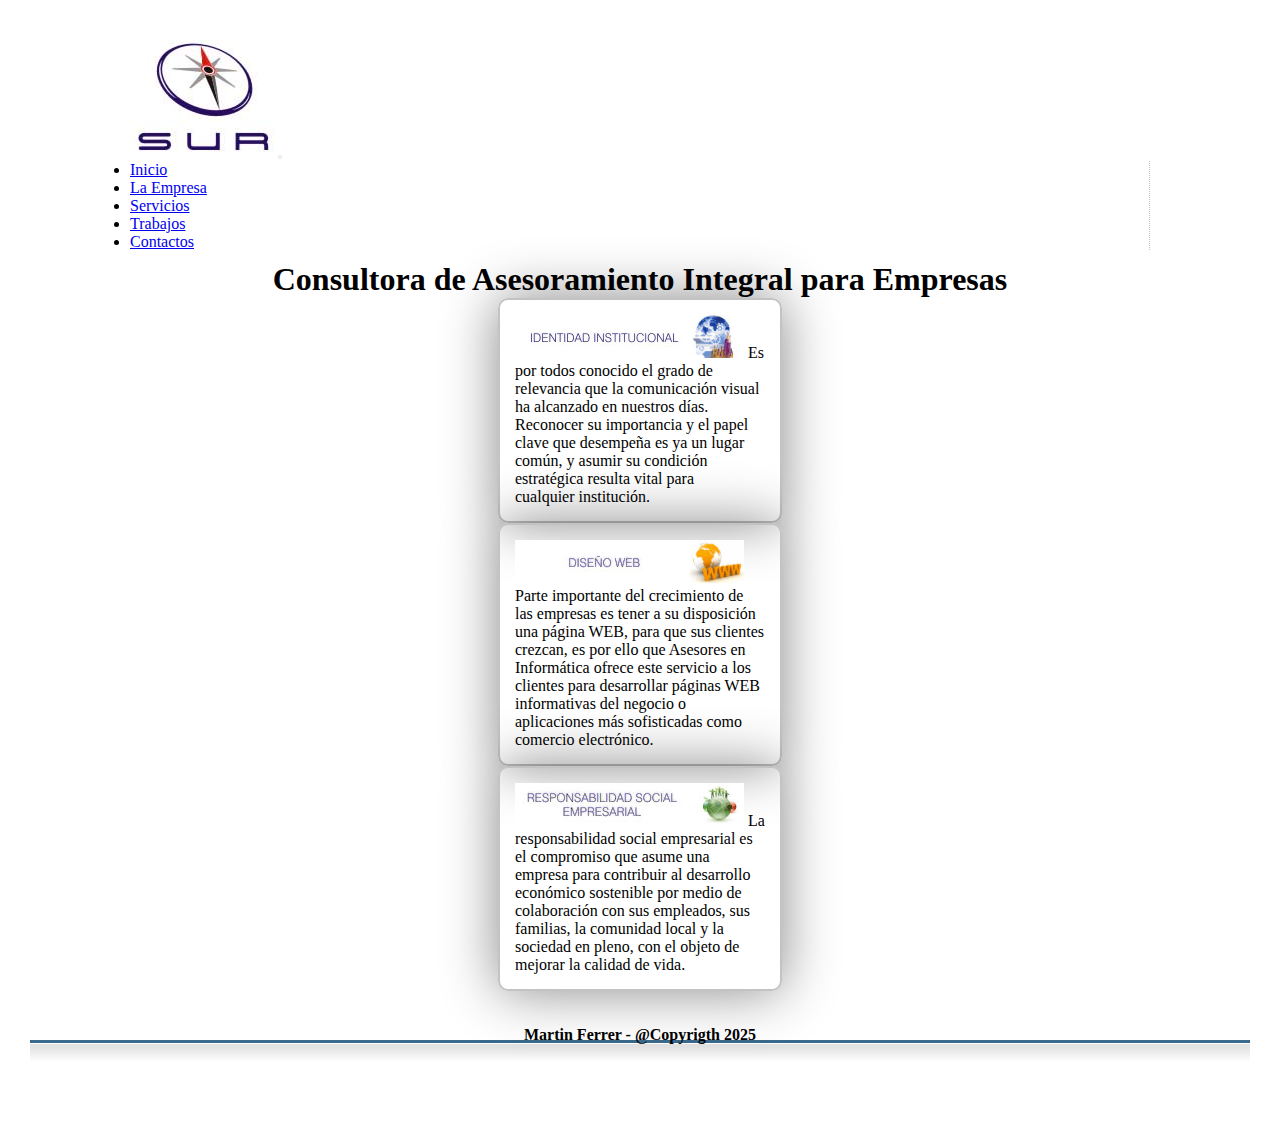
<file: index.html>
<!DOCTYPE html>
<html lang="en">

<head>
	<meta charset="UTF-8" />
	<meta name="viewport" content="width=device-width, initial-scale=1.0" />
	<link href="https://cdn.jsdelivr.net/npm/bootstrap@5.3.8/dist/css/bootstrap.min.css" rel="stylesheet"
		integrity="sha384-sRIl4kxILFvY47J16cr9ZwB07vP4J8+LH7qKQnuqkuIAvNWLzeN8tE5YBujZqJLB" crossorigin="anonymous" />
	<title>Sur - Consultora Integral</title>
	<link rel="stylesheet" href="assets/css/style.css" />
</head>

<body>
	<header>
		<!-- navegador bootstrap   -->
		<nav class="navbar navbar-expand-lg bg-body-tertiary">
			<div class="container-fluid">
				<a class="navbar-brand" href="#"><img src="assets/img/logo.jpg" /></a>
				<button class="navbar-toggler" type="button" data-bs-toggle="collapse"
					data-bs-target="#navbarSupportedContent" aria-controls="navbarSupportedContent"
					aria-expanded="false" aria-label="Toggle navigation">
					<span class="navbar-toggler-icon"></span>
				</button>
				<div class="collapse navbar-collapse" id="navbarSupportedContent">
					<ul class="navbar-nav me-auto mb-2 mb-lg-0">
						<li class="nav-item">
							<a class="nav-link active" aria-current="page" href="index.html">Inicio</a>
						</li>
						<li class="nav-item">
							<a class="nav-link" href="./pages/empresa.html">La Empresa</a>
						</li>
						<li class="nav-item">
							<a class="nav-link" href="./pages/servicios.html">Servicios</a>
						</li>
						<li class="nav-item">
							<a class="nav-link" href="./pages/trabajos.html">Trabajos</a>
						</li>
						<li class="nav-item">
							<a class="nav-link" href="./pages/contacto.html">Contactos</a>
						</li>
					</ul>
				</div>
			</div>
		</nav>
		<!-- <img src="assets/img/imagen.jpg"/> -->
	</header>
	<main>
		<h1>Consultora de Asesoramiento Integral para Empresas</h1>
		<!-- Clases de bootstrap -->
		<section class="container">
			<!-- <div class="container"> -->
			<div class="row">
				<div class="col-12 col-md-6 col-lg-4">
					<div class="contenedor1">
					<p>
						<img src="assets/img/ide.jpg" alt="">
						Es por todos conocido el grado de relevancia que la comunicación visual ha alcanzado en nuestros
						días. Reconocer su importancia y el papel clave que desempeña es ya un lugar común, y asumir su
						condición estratégica resulta vital para cualquier institución.
					</p>
					</div>
				</div>
				<div class="col-12 col-md-6 col-lg-4">
					<div class="contenedor1">
					<p>
						<img src="assets/img/web.jpg" alt="">
						Parte importante del crecimiento de las empresas es tener a su disposición una página WEB, para
						que sus clientes crezcan, es por ello que Asesores en Informática ofrece este servicio a los
						clientes para desarrollar páginas WEB informativas del negocio o aplicaciones más sofisticadas
						como comercio electrónico.
					</p>
					</div>
				</div>
				<div class="col-12 col-md-6 col-lg-4">
					<div class="contenedor1">
					<p>
						<img src="assets/img/rse.jpg" alt="">
						La responsabilidad social empresarial es el compromiso que asume una empresa para contribuir al
						desarrollo económico sostenible por medio de colaboración con sus empleados, sus familias, la
						comunidad local y la sociedad en pleno, con el objeto de mejorar la calidad de vida.
					</p>
					</div>
				</div>
			</div>
		</section>
	</main>
	<aside></aside>
	<footer>
		Martin Ferrer - @Copyrigth 2025
	</footer>
	<script src="https://cdn.jsdelivr.net/npm/bootstrap@5.3.8/dist/js/bootstrap.bundle.min.js"
		integrity="sha384-FKyoEForCGlyvwx9Hj09JcYn3nv7wiPVlz7YYwJrWVcXK/BmnVDxM+D2scQbITxI"
		crossorigin="anonymous"></script>
</body>

</html>
</file>
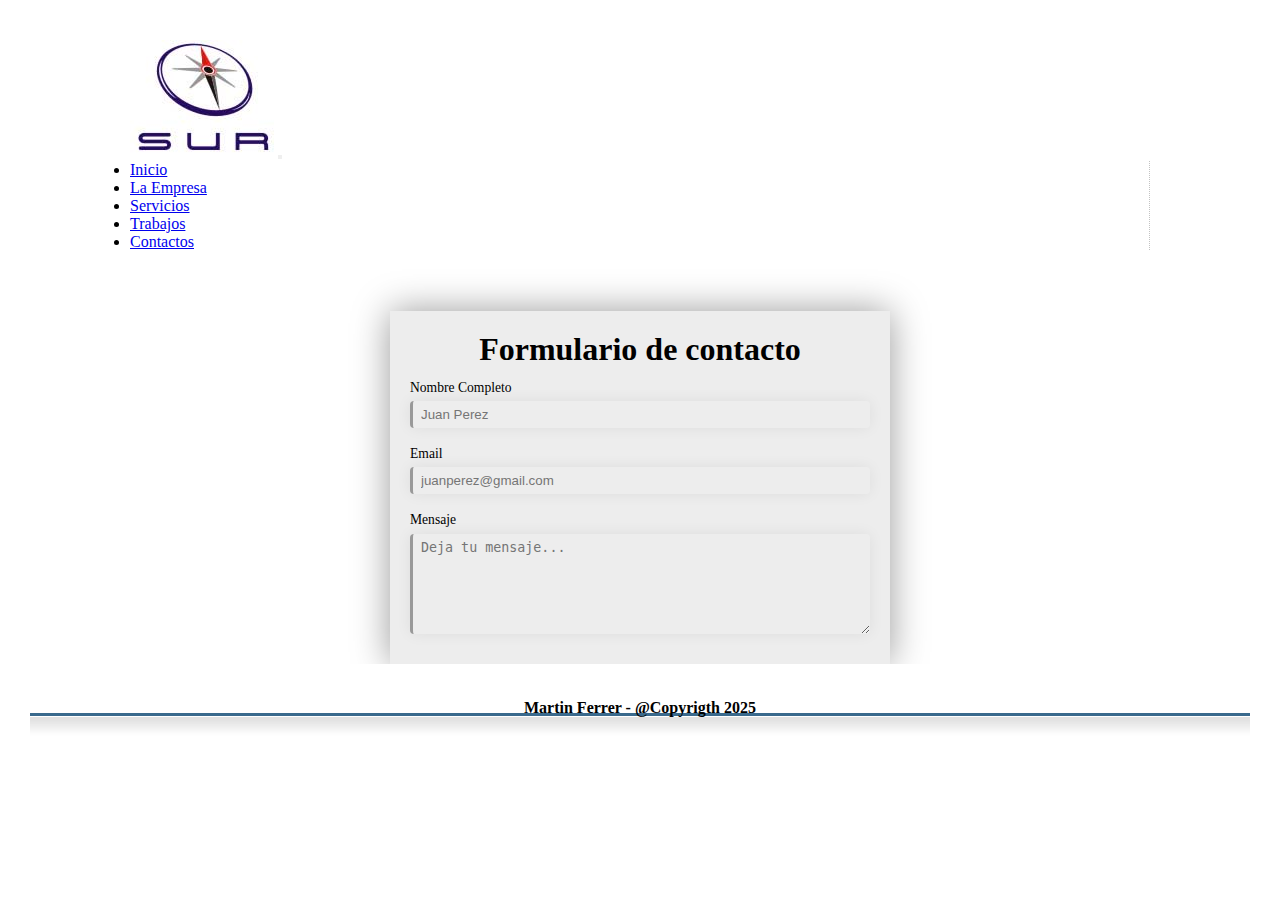
<file: pages/contacto.html>
<!DOCTYPE html>
<html lang="en">

<head>
	<meta charset="UTF-8" />
	<meta name="viewport" content="width=device-width, initial-scale=1.0" />
	<link href="https://cdn.jsdelivr.net/npm/bootstrap@5.3.8/dist/css/bootstrap.min.css" rel="stylesheet"
		integrity="sha384-sRIl4kxILFvY47J16cr9ZwB07vP4J8+LH7qKQnuqkuIAvNWLzeN8tE5YBujZqJLB" crossorigin="anonymous" />
	<title>Sur - Consultora Integral</title>
	<link rel="stylesheet" href="../assets/css/style.css" />
</head>

<body>
	<header>
		<!-- navegador bootstrap   -->
		<nav class="navbar navbar-expand-lg bg-body-tertiary">
			<div class="container-fluid">
				<a class="navbar-brand" href="#"><img src="../assets/img/logo.jpg" /></a>
				<button class="navbar-toggler" type="button" data-bs-toggle="collapse"
					data-bs-target="#navbarSupportedContent" aria-controls="navbarSupportedContent"
					aria-expanded="false" aria-label="Toggle navigation">
					<span class="navbar-toggler-icon"></span>
				</button>
				<div class="collapse navbar-collapse" id="navbarSupportedContent">
					<ul class="navbar-nav me-auto mb-2 mb-lg-0">
						<li class="nav-item">
							<a class="nav-link active" aria-current="page" href="../index.html">Inicio</a>
						</li>
						<li class="nav-item">
							<a class="nav-link" href="empresa.html">La Empresa</a>
						</li>
						<li class="nav-item">
							<a class="nav-link" href="servicios.html">Servicios</a>
						</li>
						<li class="nav-item">
							<a class="nav-link" href="trabajos.html">Trabajos</a>
						</li>
						<li class="nav-item">
							<a class="nav-link" href="contacto.html">Contactos</a>
						</li>
					</ul>
				</div>
			</div>
		</nav>
		<!-- <img src="assets/img/imagen.jpg"/> -->
	</header>
	<main>
		<form>
			<h1>Formulario de contacto</h1>
			<div class="form_input">
				<label>Nombre Completo</label>
				<input type="text" placeholder="Juan Perez">
			</div>
			<div class="form_input">
				<label>Email</label>
				<input type="email" placeholder="juanperez@gmail.com">
			</div>
			<div class="form_input">
				<label>Mensaje</label>
				<textarea name="" id="" placeholder="Deja tu mensaje..."></textarea>
			</div>
		</form>
	</main>
	<footer>
		Martin Ferrer - @Copyrigth 2025
	</footer>
	<script src="https://cdn.jsdelivr.net/npm/bootstrap@5.3.8/dist/js/bootstrap.bundle.min.js"
		integrity="sha384-FKyoEForCGlyvwx9Hj09JcYn3nv7wiPVlz7YYwJrWVcXK/BmnVDxM+D2scQbITxI"
		crossorigin="anonymous"></script>
</body>

</html>
</file>
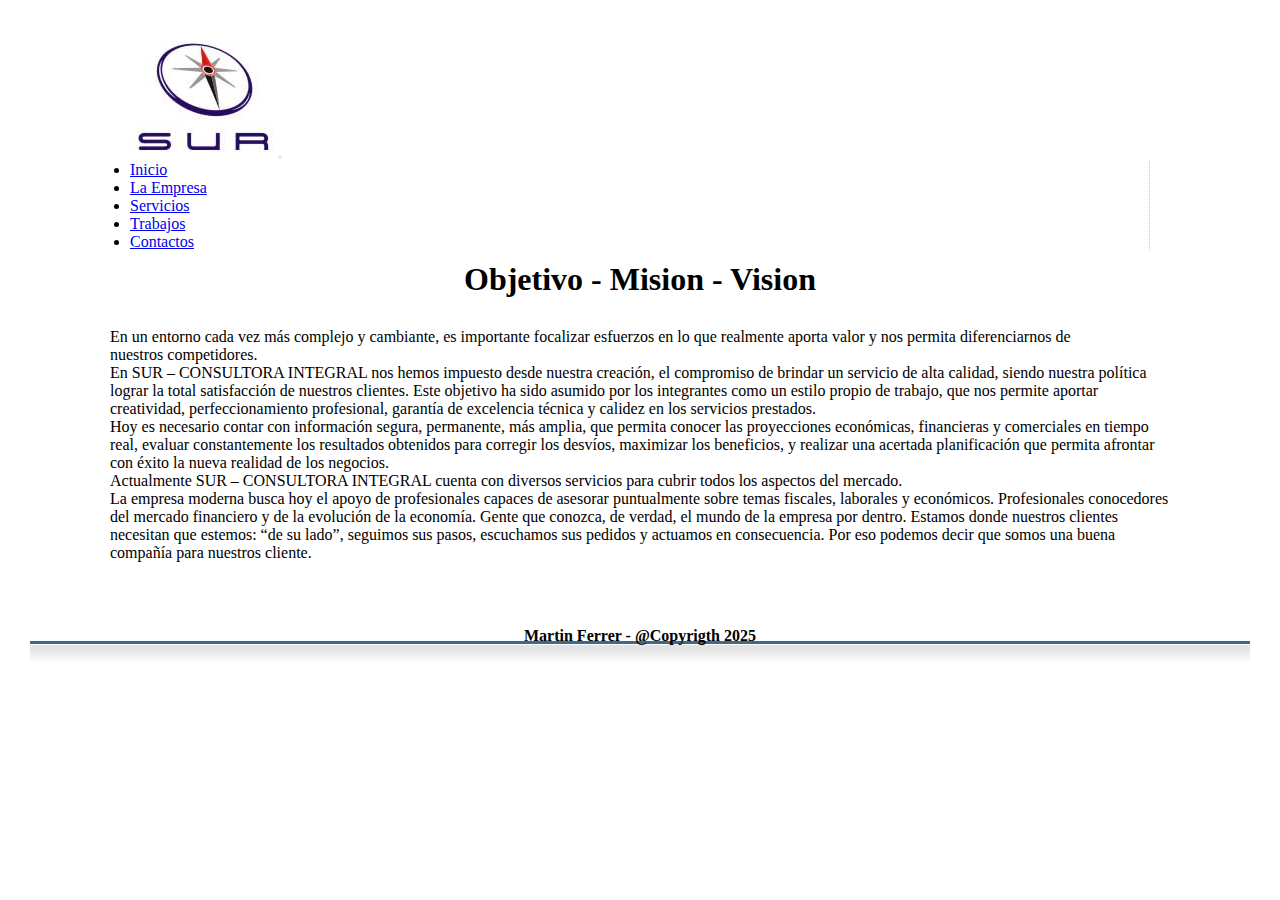
<file: pages/empresa.html>
<!DOCTYPE html>
<html lang="en">

<head>
	<meta charset="UTF-8" />
	<meta name="viewport" content="width=device-width, initial-scale=1.0" />
	<link href="https://cdn.jsdelivr.net/npm/bootstrap@5.3.8/dist/css/bootstrap.min.css" rel="stylesheet"
		integrity="sha384-sRIl4kxILFvY47J16cr9ZwB07vP4J8+LH7qKQnuqkuIAvNWLzeN8tE5YBujZqJLB" crossorigin="anonymous" />
	<title>Sur - Consultora Integral</title>
	<link rel="stylesheet" href="../assets/css/style.css" />
</head>

<body>
	<header>
		<!-- navegador bootstrap   -->
		<nav class="navbar navbar-expand-lg bg-body-tertiary">
			<div class="container-fluid">
				<a class="navbar-brand" href="#"><img src="../assets/img/logo.jpg" /></a>
				<button class="navbar-toggler" type="button" data-bs-toggle="collapse"
					data-bs-target="#navbarSupportedContent" aria-controls="navbarSupportedContent"
					aria-expanded="false" aria-label="Toggle navigation">
					<span class="navbar-toggler-icon"></span>
				</button>
				<div class="collapse navbar-collapse" id="navbarSupportedContent">
					<ul class="navbar-nav me-auto mb-2 mb-lg-0">
						<li class="nav-item">
							<a class="nav-link active" aria-current="page" href="../index.html">Inicio</a>
						</li>
						<li class="nav-item">
							<a class="nav-link" href="empresa.html">La Empresa</a>
						</li>
						<li class="nav-item">
							<a class="nav-link" href="servicios.html">Servicios</a>
						</li>
						<li class="nav-item">
							<a class="nav-link" href="trabajos.html">Trabajos</a>
						</li>
						<li class="nav-item">
							<a class="nav-link" href="contacto.html">Contactos</a>
						</li>
					</ul>
				</div>
			</div>
		</nav>
		<!-- <img src="assets/img/imagen.jpg"/> -->
	</header>
	<main>
		<h1>Objetivo - Mision - Vision</h1>
		<!-- Clases de bootstrap -->
		<div>
			<section class="section_empresa">	
			<p>En un entorno cada vez más complejo y cambiante, es importante focalizar esfuerzos en lo que
						realmente aporta valor y nos permita diferenciarnos de nuestros competidores.</p>

					<p>En SUR – CONSULTORA INTEGRAL nos hemos impuesto desde nuestra creación, el compromiso de brindar
						un servicio de alta calidad, siendo nuestra política lograr la total satisfacción de nuestros
						clientes. Este objetivo ha sido asumido por los integrantes como un estilo propio de trabajo,
						que nos permite aportar creatividad, perfeccionamiento profesional, garantía de excelencia
						técnica y calidez en los servicios prestados.</p>

					<p>Hoy es necesario contar con información segura, permanente, más amplia, que permita conocer las
						proyecciones económicas, financieras y comerciales en tiempo real, evaluar constantemente los
						resultados obtenidos para corregir los desvíos, maximizar los beneficios, y realizar una
						acertada planificación que permita afrontar con éxito la nueva realidad de los negocios.</p>

					<p>Actualmente SUR – CONSULTORA INTEGRAL cuenta con diversos servicios para cubrir todos los
						aspectos del mercado.</p>

					<p>La empresa moderna busca hoy el apoyo de profesionales capaces de asesorar puntualmente sobre
						temas fiscales, laborales y económicos. Profesionales conocedores del mercado financiero y de la
						evolución de la economía. Gente que conozca, de verdad, el mundo de la empresa por dentro.
						Estamos donde nuestros clientes necesitan que estemos: “de su lado”, seguimos sus pasos,
						escuchamos sus pedidos y actuamos en consecuencia. Por eso podemos decir que somos una buena
						compañía para nuestros cliente.</p>
			</div>
		</section>
	</main>
	<footer>
		Martin Ferrer - @Copyrigth 2025
	</footer>
	<script src="https://cdn.jsdelivr.net/npm/bootstrap@5.3.8/dist/js/bootstrap.bundle.min.js"
		integrity="sha384-FKyoEForCGlyvwx9Hj09JcYn3nv7wiPVlz7YYwJrWVcXK/BmnVDxM+D2scQbITxI"
		crossorigin="anonymous"></script>
</body>

</html>
</file>
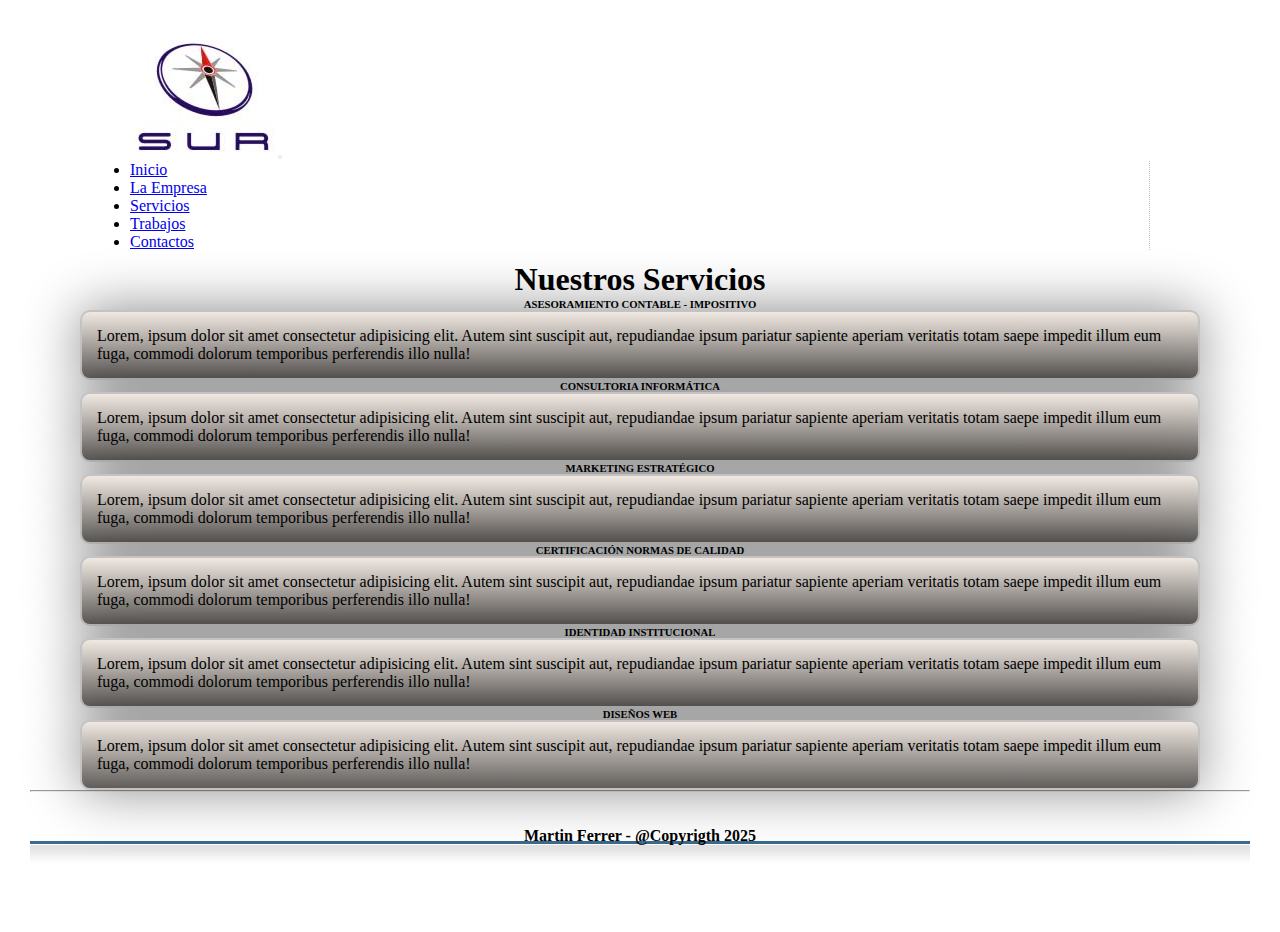
<file: pages/servicios.html>
<!DOCTYPE html>
<html lang="en">

<head>
	<meta charset="UTF-8" />
	<meta name="viewport" content="width=device-width, initial-scale=1.0" />
	<link href="https://cdn.jsdelivr.net/npm/bootstrap@5.3.8/dist/css/bootstrap.min.css" rel="stylesheet"
		integrity="sha384-sRIl4kxILFvY47J16cr9ZwB07vP4J8+LH7qKQnuqkuIAvNWLzeN8tE5YBujZqJLB" crossorigin="anonymous" />
	<title>Sur - Consultora Integral</title>
	<link rel="stylesheet" href="../assets/css/style.css" />
</head>

<body>
	<header>
		<!-- navegador bootstrap   -->
		<nav class="navbar navbar-expand-lg bg-body-tertiary">
			<div class="container-fluid">
				<a class="navbar-brand" href="#"><img src="../assets/img/logo.jpg" /></a>
				<button class="navbar-toggler" type="button" data-bs-toggle="collapse"
					data-bs-target="#navbarSupportedContent" aria-controls="navbarSupportedContent"
					aria-expanded="false" aria-label="Toggle navigation">
					<span class="navbar-toggler-icon"></span>
				</button>
				<div class="collapse navbar-collapse" id="navbarSupportedContent">
					<ul class="navbar-nav me-auto mb-2 mb-lg-0">
						<li class="nav-item">
							<a class="nav-link active" aria-current="page" href="../index.html">Inicio</a>
						</li>
						<li class="nav-item">
							<a class="nav-link" href="empresa.html">La Empresa</a>
						</li>
						<li class="nav-item">
							<a class="nav-link" href="servicios.html">Servicios</a>
						</li>
						<li class="nav-item">
							<a class="nav-link" href="trabajos.html">Trabajos</a>
						</li>
						<li class="nav-item">
							<a class="nav-link" href="contacto.html">Contactos</a>
						</li>
					</ul>
				</div>
			</div>
		</nav>
		<!-- <img src="assets/img/imagen.jpg"/> -->
	</header>
	<main>
		<h1>Nuestros Servicios</h1>
		<section class="container">
			<!-- <div class="container"> -->
			<div class="row">
				<div class="col-12 col-md-6 col-lg-4">
					<h6>ASESORAMIENTO CONTABLE - IMPOSITIVO</h6>
					<div class="contenedor2">
						<p>Lorem, ipsum dolor sit amet consectetur adipisicing elit. Autem sint suscipit aut,
							repudiandae ipsum pariatur
							sapiente aperiam veritatis totam saepe impedit illum eum fuga, commodi dolorum temporibus
							perferendis illo
							nulla!</p>
					</div>
				</div>
				<div class="col-12 col-md-6 col-lg-4">
					<h6>CONSULTORIA INFORMÁTICA</h6>
					<div class="contenedor2">
						<p>Lorem, ipsum dolor sit amet consectetur adipisicing elit. Autem sint suscipit aut,
							repudiandae ipsum pariatur
							sapiente aperiam veritatis totam saepe impedit illum eum fuga, commodi dolorum temporibus
							perferendis illo
							nulla!</p>
					</div>
				</div>
				<div class="col-12 col-md-6 col-lg-4">
					<h6>MARKETING ESTRATÉGICO</h6>
					<div class="contenedor2">
						<p>Lorem, ipsum dolor sit amet consectetur adipisicing elit. Autem sint suscipit aut,
							repudiandae ipsum pariatur
							sapiente aperiam veritatis totam saepe impedit illum eum fuga, commodi dolorum temporibus
							perferendis illo
							nulla!</p>
					</div>
				</div>
				<div class="col-12 col-md-6 col-lg-4">
					<h6>CERTIFICACIÓN NORMAS DE CALIDAD</h6>
					<div class="contenedor2">
						<p>Lorem, ipsum dolor sit amet consectetur adipisicing elit. Autem sint suscipit aut,
							repudiandae ipsum pariatur
							sapiente aperiam veritatis totam saepe impedit illum eum fuga, commodi dolorum temporibus
							perferendis illo
							nulla!</p>
					</div>
				</div>
				<div class="col-12 col-md-6 col-lg-4">
					<h6>IDENTIDAD INSTITUCIONAL</h6>
					<div class="contenedor2">
						<p>Lorem, ipsum dolor sit amet consectetur adipisicing elit. Autem sint suscipit aut,
							repudiandae ipsum pariatur
							sapiente aperiam veritatis totam saepe impedit illum eum fuga, commodi dolorum temporibus
							perferendis illo
							nulla!</p>
					</div>
				</div>
				<div class="col-12 col-md-6 col-lg-4">
					<h6>DISEÑOS WEB</h6>
					<div class="contenedor2">
						<p>Lorem, ipsum dolor sit amet consectetur adipisicing elit. Autem sint suscipit aut,
							repudiandae ipsum pariatur
							sapiente aperiam veritatis totam saepe impedit illum eum fuga, commodi dolorum temporibus
							perferendis illo
							nulla!</p>
					</div>
				</div>
			</div>
		</section>
		<hr>
	</main>
	<footer>
		Martin Ferrer - @Copyrigth 2025
	</footer>
	<script src="https://cdn.jsdelivr.net/npm/bootstrap@5.3.8/dist/js/bootstrap.bundle.min.js"
		integrity="sha384-FKyoEForCGlyvwx9Hj09JcYn3nv7wiPVlz7YYwJrWVcXK/BmnVDxM+D2scQbITxI"
		crossorigin="anonymous"></script>
</body>

</html>
</file>
<file: assets/css/style.css>
* {
  margin: 0;
  padding: 0;
}

body {
  padding: 30px 30px;
}

h2 {
  text-transform: uppercase;
}

h1, h2, h3, h4, h5, h6 {
  text-wrap: balance;
  text-align: center;
}

header {
  padding: 10px 100px;
}
header li {
  background: url(../img/menu_libg.gif) top right repeat-y;
}
header li a:hover {
  color: #000000;
  text-decoration: underline;
}

main {
  margin: auto;
}

section {
  display: flex;
  flex-wrap: wrap;
  align-items: center;
  padding: 20px 0;
}

.container {
  padding: 0 50px;
  display: flex;
  flex-wrap: wrap;
  justify-content: center;
}
.container .contenedor1 {
  max-width: 250px;
  display: flex;
  border: 2px solid #c3c3c3;
  padding: 15px;
  margin: auto;
  border-radius: 10px;
  text-wrap: pretty;
  box-shadow: 0 0 55px rgba(0, 0, 0, 0.4666666667);
}
.container .contenedor2 {
  display: flex;
  border: 2px solid #c3c3c3;
  padding: 15px;
  margin: auto;
  border-radius: 10px;
  text-wrap: pretty;
  box-shadow: 0 0 55px rgba(0, 0, 0, 0.4666666667);
  background-color: #f0e8e1;
  background-image: linear-gradient(transparent, rgba(0, 0, 0, 0.6));
}

.grid {
  padding: 30px;
  display: grid;
  grid-template-columns: 30% 30% 30%;
  grid-template-rows: 30% 30% 30%;
  justify-content: center;
}
.grid .grid-foto {
  margin: 10px;
  padding: 10px;
}
.grid .grid-foto img {
  width: 100%;
  object-fit: cover;
  height: auto;
}

form {
  background-color: #ededed;
  padding: 20px 0;
  max-width: 500px;
  margin: auto;
  box-shadow: 0 0 35px rgba(0, 0, 0, 0.4);
  margin-top: 50px;
}
form .form_input {
  padding: 6px 20px;
}
form input, form textarea {
  min-width: 100%;
  box-sizing: border-box;
  padding: 6px 8px;
  border: none;
  border-left: 3px solid #999;
  box-shadow: 0 0 15px rgba(0, 0, 0, 0.0666666667);
  background-color: transparent;
  border-radius: 4px;
}
form textarea {
  min-height: 100px;
  max-height: 200px;
}
form label {
  font-size: 0.85em;
  line-height: 2;
}

.section_empresa {
  padding: 0 50px;
  margin: 30px;
  justify-items: auto;
  text-wrap: pretty;
}

footer {
  background: #FFFFFF url(../img/footer.gif) bottom repeat-x;
  height: 40px;
  padding: 35px;
  font-weight: bold;
  text-align: center;
}

/*# sourceMappingURL=style.css.map */
</file>
